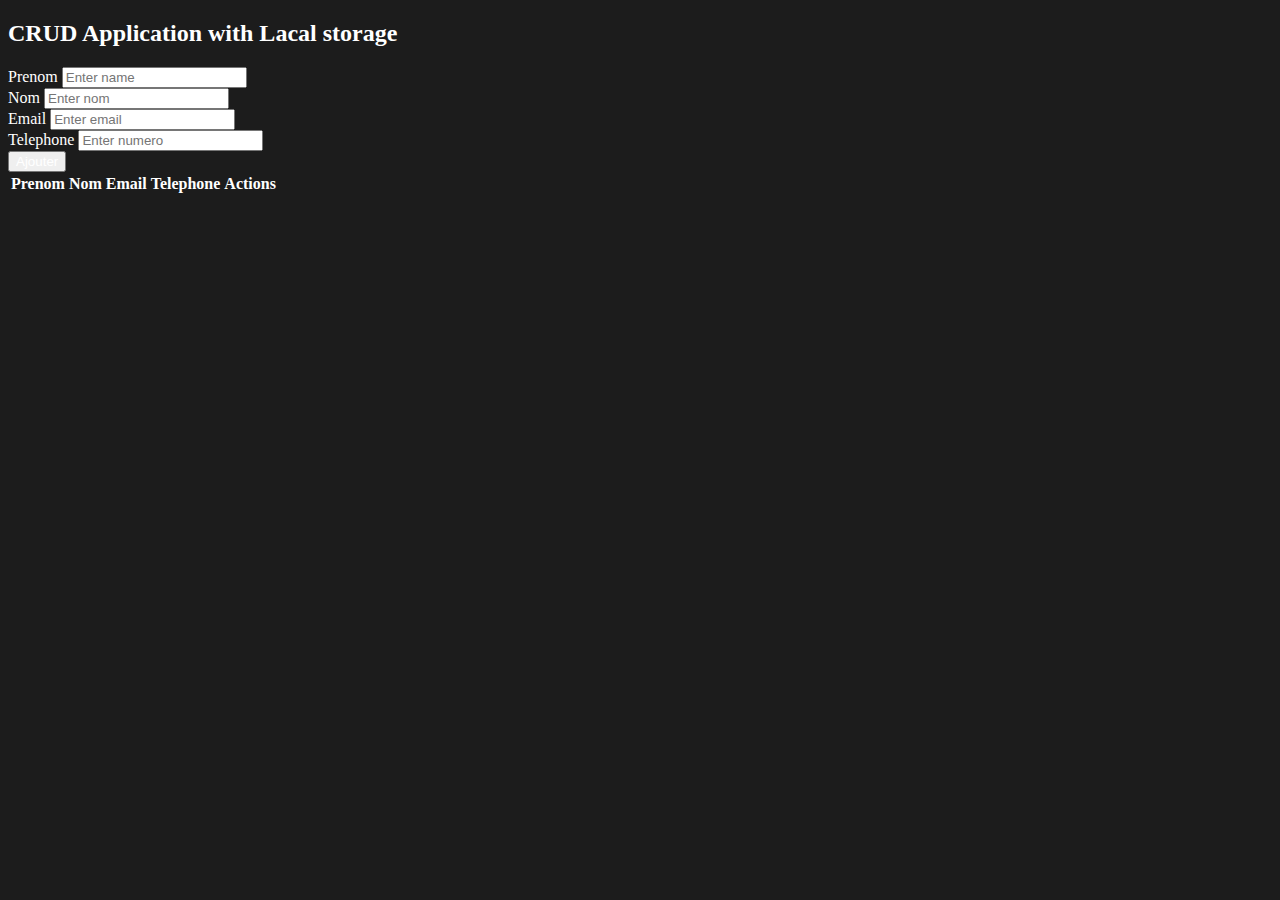
<file: index.html>
<!DOCTYPE html>
<html lang="en">
<head>
    <meta charset="UTF-8">
    <meta name="viewport" content="width=device-width, initial-scale=1.0">
    <link href="https://cdn.jsdelivr.net/npm/bootstrap@5.0.2/dist/css/bootstrap.min.css" rel="stylesheet" integrity="sha384-EVSTQN3/azprG1Anm3QDgpJLIm9Nao0Yz1ztcQTwFspd3yD65VohhpuuCOmLASjC" crossorigin="anonymous">
    <title>CRUD JS</title>
    <link rel="stylesheet" href="style.css">
</head>
<body>

  <div class="container">
    <h2 class="mt-5 mb-5">CRUD Application with Lacal storage</h2>
    <div class="mb-5">
    <div class="row">
    <div class="form-group col-md-6 mb-3">
        <label for="name">Prenom</label>
        <input type="text" name="name" class="form-control" 
        id="name" placeholder="Enter name">
    </div>

    <div class="form-group col-md-6 mb-3">
        <label for="nom">Nom</label>
        <input type="text" name="age" class="form-control" 
        id="nom" placeholder="Enter nom">
    </div>

    <div class="form-group col-md-6 mb-3">
        <label for="email">Email</label>
        <input type="text" name="name" class="form-control" 
        id="email" placeholder="Enter email">
    </div>

    <div class="form-group col-md-6 mb-3">
        <label for="numero">Telephone</label>
        <input type="number" name="phone" class="form-control" 
        id="phone" placeholder="Enter numero">
    </div>
   
    <div class="col-lg-12 mt-5">
        <button class="btn btn-success" id="Submit" onclick="AddData()">
        Ajouter</button>
        <button class="btn btn-primary" id="update">
            Update</button>
    </div>
</div>
</div>
     
    <div class="row mt-5">
        <div class="col-12">
            <table class="table table-bordered" id="crudTable"> 
                <thead>
                    <tr>
                        <th>Prenom</th>
                        <th>Nom</th>
                        <th>Email</th>
                        <th>Telephone</th>
                        <th>Actions</th>
                    </tr>
                </thead>
                <tbody></tbody>
            </table>
        </div>
    </div>

  </div>
    


<script src="crud.js"></script>
<!-- <script src="app.js"></script> -->

    <script src="https://cdn.jsdelivr.net/npm/bootstrap@5.0.2/dist/js/bootstrap.bundle.min.js" integrity="sha384-MrcW6ZMFYlzcLA8Nl+NtUVF0sA7MsXsP1UyJoMp4YLEuNSfAP+JcXn/tWtIaxVXM" crossorigin="anonymous"></script>
</body>
</html>
</file>
<file: style.css>
body{
    background: rgba(0, 0, 0, 0.89);
}
*{
    color: white;
}
#update{
    display: none;
}
</file>
